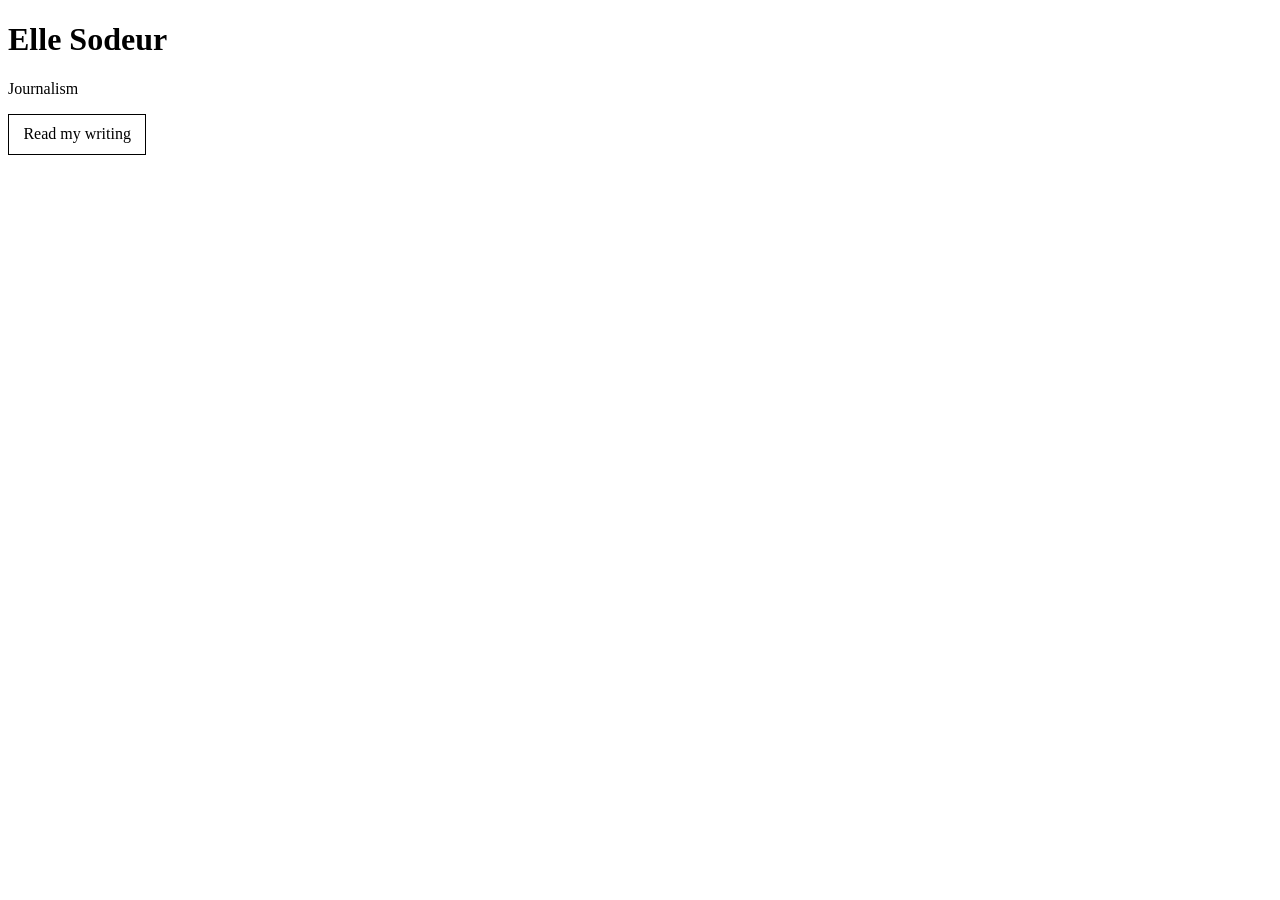
<file: index.html>
<!DOCTYPE html>
<html lang="en">
<head>
    <meta charset="UTF-8">
    <meta name="viewport" content="width=device-width, initial-scale=1.0">
    <title>Elle Sodeur</title>
    <link rel="stylesheet" href="style.css">
</head>
<body>
    <h1>Elle Sodeur</h1>
    <p>Journalism</p>
    <p><a class="writing-link" href="writing.html">Read my writing</a></p>
</body>
</html>
</file>
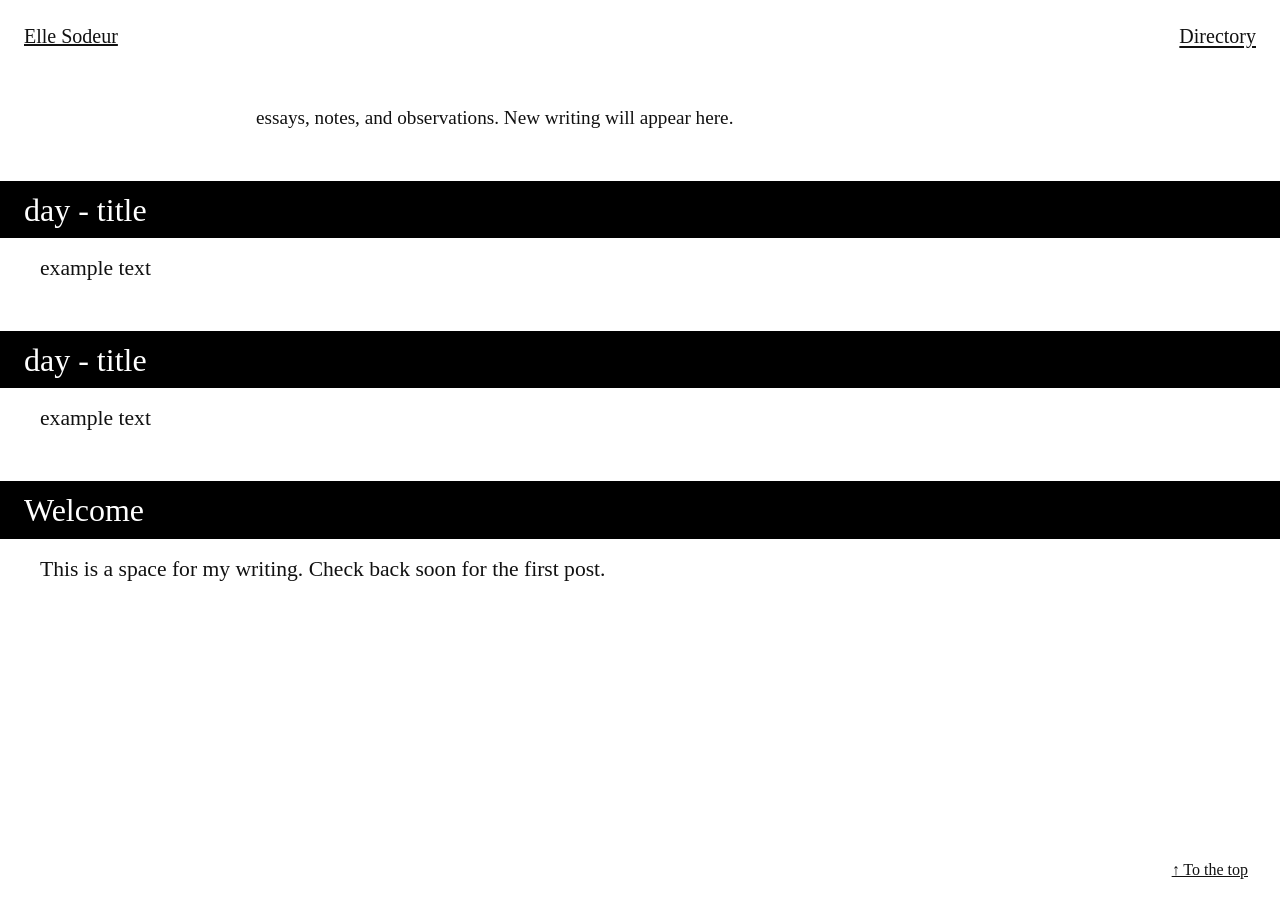
<file: writing.html>
<!DOCTYPE html>
<html lang="en">
<head>
    <meta charset="UTF-8">
    <meta name="viewport" content="width=device-width, initial-scale=1.0">
    <meta name="description" content="Essays and notes by Elle Sodeur.">
    <title>Writing — Elle Sodeur</title>
    <link rel="stylesheet" href="style.css">
</head>
<body class="writing-page" id="top">
    <header class="site-header">
        <a class="site-name" href="index.html">Elle Sodeur</a>
        <details class="directory">
            <summary>Directory</summary>
            <nav aria-label="Writing directory">
                <a href="#2026-10-26">October 26, 2026 - Noticing the Small Things</a>
                <a href="#2026-10-19">October 19, 2026 - A Notebook Is a Place to Begin</a>
                <a href="#welcome">Welcome</a>
            </nav>
        </details>
    </header>

    <main class="writing-content">
        <p class="writing-intro">essays, notes, and observations. New writing will appear here.</p>

        <article>
            <h2 id="2026-10-26">day - title</h2>
            <div class="article-body">
                <p>example text</p>
            </div>
        </article>

        <article>
            <h2 id="2026-10-19">day - title</h2>
            <div class="article-body">
                <p>example text</p>
            </div>
        </article>

        <article>
            <h2 id="welcome">Welcome</h2>
            <div class="article-body">
                <p>This is a space for my writing. Check back soon for the first post.</p>
            </div>
        </article>
    </main>

    <a class="back-to-top" href="#top">↑ To the top</a>
</body>
</html>
</file>
<file: style.css>
a {
    color: inherit;
}

.writing-link {
    display: inline-block;
    padding: 0.65rem 0.9rem;
    border: 1px solid currentColor;
    text-decoration: none;
}

.writing-link:hover,
.writing-link:focus-visible {
    color: #fff;
    background: #000;
}

.writing-page {
    margin: 0;
    color: #111;
    font-family: Georgia, "Times New Roman", serif;
}

.site-header {
    position: sticky;
    top: 0;
    z-index: 2;
    display: flex;
    justify-content: space-between;
    align-items: center;
    min-height: 4.5rem;
    padding: 0 1.5rem;
    background: #fff;
    font-size: 1.25rem;
}

.site-name {
    font-weight: normal;
}

.directory summary {
    cursor: pointer;
    text-decoration: underline;
    text-underline-offset: 0.15em;
    list-style: none;
}

.directory summary::-webkit-details-marker {
    display: none;
}

.directory nav {
    position: absolute;
    top: calc(100% - 0.5rem);
    right: 1.5rem;
    display: grid;
    gap: 0.75rem;
    width: min(24rem, calc(100vw - 3rem));
    max-height: 70vh;
    overflow-y: auto;
    padding: 1rem;
    border: 1px solid #111;
    background: #fff;
    font-size: 1rem;
}

.writing-content {
    padding: 0 1.5rem;
}

.writing-intro {
    max-width: 48rem;
    margin: 2rem auto 3rem;
    font-size: 1.2rem;
    line-height: 1.5;
}

.writing-content article {
    margin: 0 0 3rem;
}

.writing-content article h2 {
    margin: 0 -1.5rem 1rem;
    padding: 0.55rem 1.5rem;
    scroll-margin-top: 5rem;
    background: #000;
    color: #fff;
    font-size: clamp(1.4rem, 4vw, 2rem);
    font-weight: normal;
    line-height: 1.25;
}

.article-body {
    max-width: 75rem;
    margin: 0 auto;
    font-size: clamp(1.1rem, 2vw, 1.35rem);
    line-height: 1.32;
}

.article-body p {
    margin: 0 0 1.25rem;
}

.back-to-top {
    position: fixed;
    right: 1.5rem;
    bottom: 1rem;
    padding: 0.3rem 0.5rem;
    background: #fff;
}

@media (max-width: 600px) {
    .site-header {
        min-height: 3.75rem;
        padding: 0 1rem;
    }

    .directory nav {
        right: 1rem;
    }

    .writing-content {
        padding: 0 1rem;
    }

    .writing-content article h2 {
        margin-right: -1rem;
        margin-left: -1rem;
        padding-right: 1rem;
        padding-left: 1rem;
    }
}
</file>
